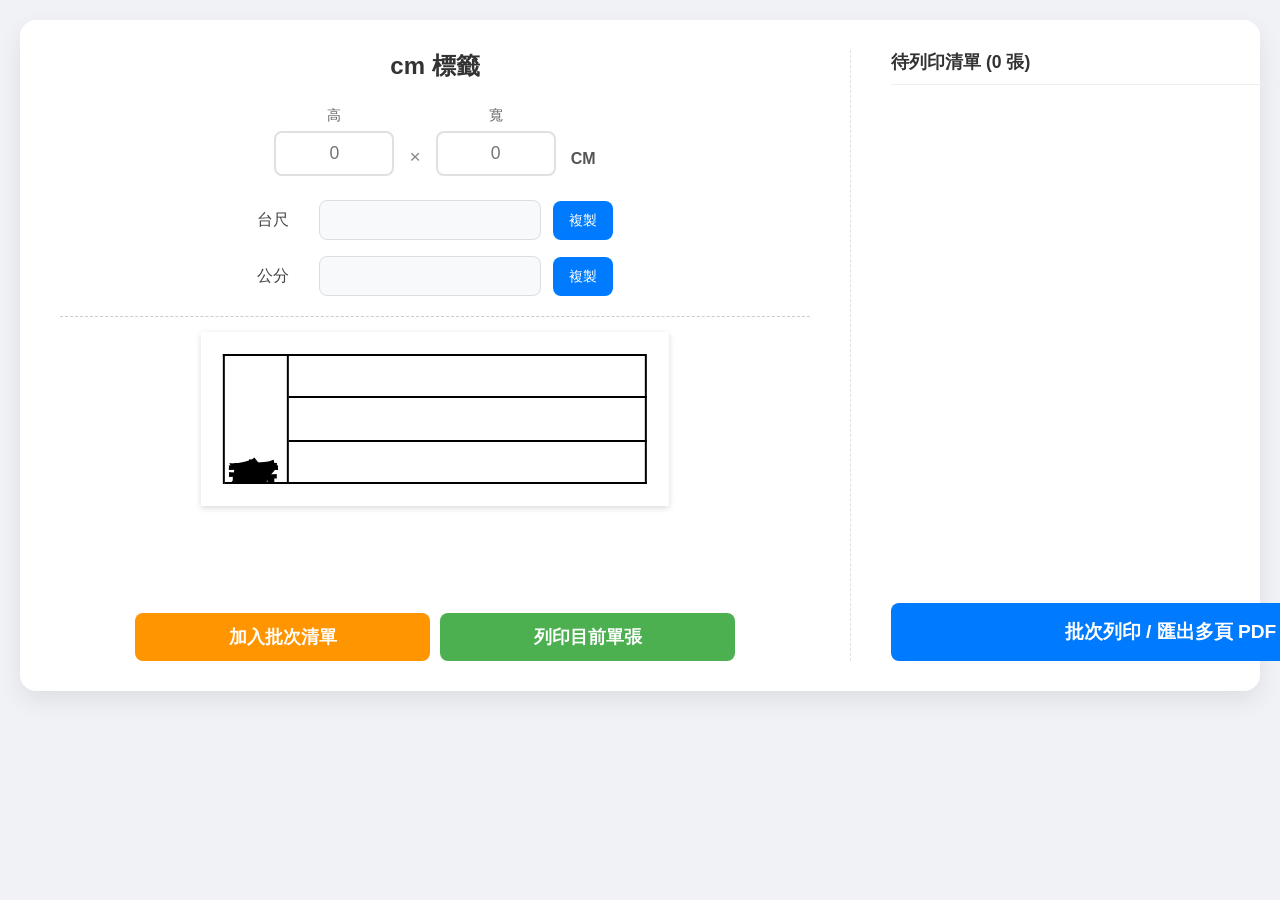
<file: index.html>
﻿<!DOCTYPE html>
<html lang="zh-TW">
<head>
    <meta charset="UTF-8">
    <meta name="viewport" content="width=device-width, initial-scale=1.0, maximum-scale=1.0, user-scalable=no">

    <title>cm 標籤</title>

    <style id="dynamic-page-size">
        @page {
            size: 62mm 23mm;
            margin: 0;
        }
    </style>

    <link rel="stylesheet" href="cm改ui增加批量修改備註.css">
</head>
<body>

<div id="vendorModal" class="modal-overlay" onclick="closeVendorModal(event)">
    <div class="modal-content" onclick="event.stopPropagation()">
        <h3>輸入或選擇廠商</h3>
        <input type="text" id="vendorInput" placeholder="輸入編號 (如:06) 或 名稱" autocomplete="off">
        <ul id="vendorDropdown" class="dropdown-list"></ul>
        <div class="modal-actions">
            <button class="modal-btn modal-btn-cancel" onclick="closeVendorModal()">取消</button>
            <button class="modal-btn modal-btn-confirm" onclick="applyVendor()">確認並帶入</button>
        </div>
    </div>
</div>

<div class="main-container">
    <!-- 左側控制與預覽區 -->
    <div class="left-panel">
        <div class="title">cm 標籤</div>

        <div class="input-group">
            <div class="input-field">
                <label for="height">高</label>
                <input type="number" id="height" placeholder="0" step="any" onclick="this.select()">
            </div>
            <span class="multiply-symbol">×</span>
            <div class="input-field">
                <label for="width">寬</label>
                <input type="number" id="width" placeholder="0" step="any" onclick="this.select()">
            </div>
            <span class="unit-tag">CM</span>
        </div>

        <div class="result-group">
            <div class="result-row">
                <span class="result-label">台尺</span>
                <input type="text" id="resultTai" class="result-input" readonly>
                <button class="btn-copy" onclick="copyResult('resultTai')">複製</button>
            </div>
            <div class="result-row">
                <span class="result-label">公分</span>
                <input type="text" id="resultCm" class="result-input" readonly>
                <button class="btn-copy" onclick="copyResult('resultCm')">複製</button>
            </div>
        </div>

        <div class="label-preview-container">
                        <div class="preview-scale-wrapper">
                <div id="print-area">
                    <div class="label-grid">
                        <div class="grid-cell col-left">
                            <div class="auto-fit-left" id="preview-vendor" onclick="openVendorModal()" title="點擊選擇或輸入廠商">廠商名稱</div>
                        </div>
                        <div class="grid-cell">
                            <div class="auto-fit-right" id="label-item-1" contenteditable="true" spellcheck="false" onclick="selectAllText(this)" oninput="handleManualEdit(this, 'line1')"></div>
                        </div>
                        <div class="grid-cell">
                            <div class="auto-fit-right" id="label-item-2" contenteditable="true" spellcheck="false" onclick="selectAllText(this)" oninput="handleManualEdit(this, 'line2')"></div>
                        </div>
                        <div class="grid-cell">
                            <div class="auto-fit-right" id="label-item-3" contenteditable="true" spellcheck="false" onclick="selectAllText(this)" oninput="handleManualEdit(this, 'line3')"></div>
                        </div>
                    </div>
                </div>
            </div>
        </div>

        <div class="btn-action-group">
            <button class="btn-add" onclick="addToBatch()">加入批次清單</button>
            <button class="btn-print" onclick="printSingle()">列印目前單張</button>
        </div>
    </div>

    <!-- 右側批次清單區 -->
    <div class="right-panel">
        <div class="batch-section">
            <div class="batch-header">
                <span class="batch-title" id="batch-count-title">待列印清單 (0 張)</span>
                <button class="btn-clear" onclick="clearBatch()">清空全部</button>
            </div>

            <div class="batch-controls" id="batch-controls" style="display: none;">
                <label class="checkbox-label">
                    <input type="checkbox" id="selectAllCheckbox" class="batch-checkbox" onchange="toggleSelectAll(this)"> 全選
                </label>
                <button class="btn-batch-apply" onclick="applyToSelected()">套用預覽「廠商與附件」至勾選項目</button>
            </div>

            <div class="batch-list" id="batchListContainer"></div>
            <button class="btn-batch-print" onclick="printBatch()">批次列印 / 匯出多頁 PDF</button>
        </div>
    </div>
</div>

<div id="batch-print-container"></div>

<script src="cm改ui增加批量修改備註.js"></script>
</body>
</html>
</file>
<file: cm改ui增加批量修改備註.css>
@page {
    size: 62mm 23mm;
    margin: 0;
}

* {
    box-sizing: border-box;
    margin: 0;
    padding: 0;
    font-family: -apple-system, BlinkMacSystemFont, sans-serif;
}

body {
    background-color: #f0f2f5;
    display: flex;
    justify-content: center;
    align-items: flex-start;
    min-height: 100vh;
    padding: 20px;
}

.main-container {
    display: flex;
    flex-direction: row;
    gap: 40px;
    background: #ffffff;
    padding: 30px 40px;
    border-radius: 16px;
    box-shadow: 0 10px 25px rgba(0, 0, 0, 0.08);
    width: 100%;    
    max-width: 1500px; /* 放寬整體寬度 */
    margin-bottom: 30px;
}

/* 左側操作與預覽區 */
.left-panel {
    flex: 1.2; /* 稍微增加左側比例 */
    min-width: 750px; /* 從 480px 改成 750px，確保能完整塞下標籤 */
    display: flex;
    flex-direction: column;
}

/* 右側清單區 */
.right-panel {
    flex: 1.2; /* 讓清單區獲得較多空間 */
    min-width: 600px;
    display: flex;
    flex-direction: column;
    border-left: 1px dashed #e0e0e0;
    padding-left: 40px;
}

/* RWD 適應手機或小螢幕 */
@media (max-width: 1100px) {
    .main-container {
        flex-direction: column;
    }
    .right-panel {
        border-left: none;
        border-top: 1px dashed #e0e0e0;
        padding-left: 0;
        padding-top: 40px;
        min-width: auto;
    }
}

.title {
    text-align: center;
    font-size: 1.5rem;
    color: #333;
    margin-bottom: 24px;
    font-weight: 600;
}

.input-group {
    display: flex;
    align-items: flex-end;
    justify-content: center;
    gap: 15px;
    margin-bottom: 24px;
    max-width: 500px;
    margin-left: auto;
    margin-right: auto;
}

.input-field {
    display: flex;
    flex-direction: column;
    align-items: center;
    width: 120px;
}

.input-field label {
    font-size: 0.9rem;
    color: #666;
    margin-bottom: 6px;
}

.input-field input {
    width: 100%;
    padding: 10px;
    font-size: 1.1rem;
    text-align: center;
    border: 2px solid #e0e0e0;
    border-radius: 8px;
    outline: none;
    transition: border-color 0.2s;
}

.input-field input:focus {
    border-color: #007aff;
}

.input-field input::-webkit-outer-spin-button,
.input-field input::-webkit-inner-spin-button {
    -webkit-appearance: none;
    margin: 0;
}

.input-field input[type=number] {
    -moz-appearance: textfield;
}

.multiply-symbol {
    font-size: 1.2rem;
    color: #888;
    margin-bottom: 8px;
}

.unit-tag {
    font-size: 1rem;
    font-weight: bold;
    color: #555;
    margin-bottom: 8px;
}

.result-group {
    display: flex;
    flex-direction: column;
    gap: 16px;
    margin-bottom: 20px;
    max-width: 500px;
    margin-left: auto;
    margin-right: auto;
}

.result-row {
    display: flex;
    align-items: center;
    gap: 12px;
}

.result-label {
    width: 50px;
    font-size: 1rem;
    color: #444;
    font-weight: 500;
}

.result-input {
    flex: 1;
    padding: 10px;
    font-size: 1rem;
    border: 1px solid #ddd;
    background-color: #f8f9fa;
    border-radius: 8px;
    outline: none;
}

.btn-copy {
    padding: 10px 16px;
    font-size: 0.9rem;
    color: #fff;
    background-color: #007aff;
    border: none;
    border-radius: 8px;
    cursor: pointer;
    white-space: nowrap;
}

.btn-copy:hover {
    background-color: #0056b3;
}

.label-preview-container {
    display: flex;
    flex-direction: column;
    align-items: center;
    padding-top: 15px;
    border-top: 1px dashed #ccc;
    overflow-x: auto;
    width: 100%;
}

.preview-scale-wrapper {
    width: 124mm;
    height: 46mm;
    position: relative;
    flex-shrink: 0;
    margin: 0 auto;
}

.btn-action-group {
    display: flex;
    gap: 10px;
    margin-top: 15px;
    max-width: 600px;
    margin-left: auto;
    margin-right: auto;
}

#print-area {
    position: absolute;
    top: 0;
    left: 50%;
    margin-left: -31mm; /* 62mm 的一半，強制把標籤正中心對準外框正中心 */
    display: inline-block;
    background: white;
    box-sizing: border-box;
    width: 62mm;
    height: 23mm;
    padding: 3mm;
    box-shadow: 0 1px 3px rgba(0, 0, 0, 0.15);
    transform: scale(2); /* 放大 2 倍 */
    transform-origin: top center; /* 讓縮放的基準點改為「正上方中心點」 */
}

.label-grid {
    display: grid;
    grid-template-columns: 15% 85%;
    grid-template-rows: 1fr 1fr 1fr;
    width: 100%;
    height: 100%;
    box-sizing: border-box;
    border-top: 1px solid #000;
    border-left: 1px solid #000;
}

.grid-cell {
    border-right: 1px solid #000;
    border-bottom: 1px solid #000;
    position: relative;
    box-sizing: border-box;
}

.col-left {
    grid-row: span 3;
}

.auto-fit-left,
.auto-fit-right {
    position: absolute;
    top: 0;
    left: 0;
    right: 0;
    bottom: 0;
    outline: none;
    overflow: hidden;
    white-space: nowrap;
    display: flex;
    justify-content: center;
    align-items: center;
}

.auto-fit-left {
    writing-mode: vertical-lr;
    text-orientation: upright;
    letter-spacing: 1px;
    font-weight: bold;
    cursor: pointer;
}

.auto-fit-right {
    padding: 0 4px;
}

.auto-fit-left:hover,
.auto-fit-right:hover {
    background-color: #f9f9f9;
    cursor: pointer;
}

.auto-fit-right:hover {
    cursor: text;
}

.btn-action-group {
    display: flex;
    gap: 10px;
    margin-top: 20px;
    width: 100%;
}

.btn-add {
    flex: 1;
    padding: 12px;
    font-size: 1.1rem;
    color: #fff;
    background-color: #ff9500;
    border: none;
    border-radius: 8px;
    cursor: pointer;
    font-weight: bold;
    transition: background-color 0.2s;
}

.btn-add:hover {
    background-color: #e08500;
}

.btn-print {
    flex: 1;
    padding: 12px;
    font-size: 1.1rem;
    color: #fff;
    background-color: #4CAF50;
    border: none;
    border-radius: 8px;
    cursor: pointer;
    font-weight: bold;
    transition: background-color 0.2s;
}

.btn-print:hover {
    background-color: #45a049;
}

.batch-section {
    display: flex;
    flex-direction: column;
    height: 100%;
    width: 100%;
}

.batch-header {
    display: flex;
    justify-content: space-between;
    align-items: center;
    margin-bottom: 12px;
    padding-bottom: 10px;
    border-bottom: 1px solid #eee;
}

.batch-title {
    font-size: 1.1rem;
    font-weight: bold;
    color: #333;
}

.btn-clear {
    font-size: 0.95rem;
    color: #ff3b30;
    background: none;
    border: none;
    cursor: pointer;
}

.batch-controls {
    display: flex;
    align-items: center;
    gap: 15px;
    margin-bottom: 15px;
    padding: 12px 15px;
    background: #f0f2f5;
    border-radius: 8px;
}

.batch-checkbox {
    width: 20px;
    height: 20px;
    cursor: pointer;
}

.checkbox-label {
    display: flex;
    align-items: center;
    gap: 8px;
    font-size: 1rem;
    font-weight: bold;
    cursor: pointer;
    color: #333;
    user-select: none;
}

.btn-batch-apply {
    padding: 10px 18px;
    font-size: 1rem;
    color: #fff;
    background-color: #9c27b0;
    border: none;
    border-radius: 6px;
    cursor: pointer;
    font-weight: bold;
    transition: background-color 0.2s;
}

.btn-batch-apply:hover {
    background-color: #7b1fa2;
}

.batch-list {
    flex-grow: 1;
    max-height: 600px;
    overflow-y: auto;
    display: flex;
    flex-direction: column;
    gap: 10px;
    margin-bottom: 20px;
    padding-right: 5px;
}

.batch-item {
    display: flex;
    justify-content: space-between;
    align-items: flex-start;
    background: #fff;
    padding: 12px 16px;
    border-radius: 8px;
    border: 1px solid #e5e5e5;
    gap: 15px;
    box-shadow: 0 2px 5px rgba(0,0,0,0.02);
}

.batch-item-text {
    font-family: monospace;
    color: #333;
    flex: 1 1 auto;
    min-width: 0;
    overflow: visible;
    text-overflow: clip;
    white-space: normal;
    overflow-wrap: anywhere;
    word-break: break-word;
    line-height: 1.45;
    font-size: 1.3rem;
}

.btn-remove {
    color: #ff3b30;
    background: none;
    border: none;
    cursor: pointer;
    font-weight: bold;
    font-size: 1.1rem;
    padding: 4px 8px;
    flex-shrink: 0;
}

.btn-batch-print {
    width: 100%;
    padding: 16px;
    font-size: 1.2rem;
    color: #fff;
    background-color: #007aff;
    border: none;
    border-radius: 8px;
    cursor: pointer;
    font-weight: bold;
    transition: background-color 0.2s;
    margin-top: auto;
}

.btn-batch-print:hover {
    background-color: #0056b3;
}

#batch-print-container {
    display: none;
}

.batch-item.editing {
    border: 2px solid #007aff;
    background-color: #f0f7ff;
}

.batch-item-actions {
    display: flex;
    gap: 10px;
    align-items: center;
    flex-shrink: 0;
}

.btn-edit {
    color: #007aff;
    background: none;
    border: 1px solid #007aff;
    border-radius: 6px;
    cursor: pointer;
    font-size: 0.95rem;
    padding: 6px 12px;
    font-weight: bold;
    transition: all 0.2s;
}

.btn-edit:hover {
    background-color: #007aff;
    color: #fff;
}

.modal-overlay {
    display: none;
    position: fixed;
    top: 0;
    left: 0;
    width: 100%;
    height: 100%;
    background: rgba(0, 0, 0, 0.5);
    z-index: 1000;
    justify-content: center;
    align-items: center;
    backdrop-filter: blur(3px);
}

.modal-content {
    background: white;
    padding: 25px;
    border-radius: 12px;
    width: 90%;
    max-width: 400px;
    box-shadow: 0 10px 30px rgba(0,0,0,0.2);
    display: flex;
    flex-direction: column;
    gap: 15px;
}

.modal-content h3 {
    font-size: 1.2rem;
    color: #333;
    margin-bottom: 5px;
}

.modal-content input[type="text"] {
    width: 100%;
    padding: 12px;
    font-size: 1.1rem;
    border: 2px solid #007aff;
    border-radius: 8px;
    outline: none;
}

.dropdown-list {
    list-style: none;
    padding: 0;
    margin: 0;
    max-height: 200px;
    overflow-y: auto;
    border: 1px solid #e0e0e0;
    border-radius: 8px;
    display: none;
    box-shadow: 0 4px 12px rgba(0,0,0,0.1);
}

.dropdown-list li {
    padding: 12px 15px;
    cursor: pointer;
    border-bottom: 1px solid #f0f0f0;
    font-size: 1.05rem;
    display: flex;
    justify-content: space-between;
}

.dropdown-list li .vendor-id {
    color: #888;
    font-size: 0.9rem;
}

.dropdown-list li:hover,
.dropdown-list li.active {
    background: #007aff;
    color: white;
}

.modal-actions {
    display: flex;
    justify-content: flex-end;
    gap: 10px;
    margin-top: 10px;
}

.modal-btn {
    padding: 10px 20px;
    border-radius: 8px;
    border: none;
    font-size: 1rem;
    cursor: pointer;
    font-weight: bold;
}

.modal-btn-cancel {
    background-color: #f0f2f5;
    color: #333;
}

.modal-btn-confirm {
    background-color: #007aff;
    color: white;
}

@media print {
    /* 1. 強制隱藏所有網頁介面，只允許 #batch-print-container 顯示 */
    body > *:not(#batch-print-container) {
        display: none !important;
    }
    .modal-overlay {
        display: none !important;
    }

    /* 2. 重設頁面大小為 62mm */
    html, body {
        width: 62mm !important;
        height: auto !important;
        max-height: none !important;
        margin: 0 !important;
        padding: 0 !important;
        overflow: visible !important;
        background: white !important;
    }

    /* 3. 確保批次列印區塊顯示並校正位置 */
    #batch-print-container {
        display: block !important;
        width: 62mm !important;
        margin: 0 !important;
        padding: 0 !important;
        position: absolute !important;
        top: 0 !important;
        left: 0 !important;
    }

    /* 4. 單張標籤的尺寸與斷頁設定 */
    .print-page {
        width: 62mm !important;
        height: 23mm !important;
        max-height: 23mm !important;
        margin: 0 !important;
        padding: 3mm !important;
        box-sizing: border-box;
        overflow: hidden !important;
        page-break-after: always;
        break-after: page;
    }

    .print-page:last-child {
        page-break-after: auto !important;
        break-after: auto !important;
    }

    .label-grid {
        width: 100% !important;
        height: 100% !important;
        max-height: 100% !important;
        box-sizing: border-box;
    }
}
</file>
